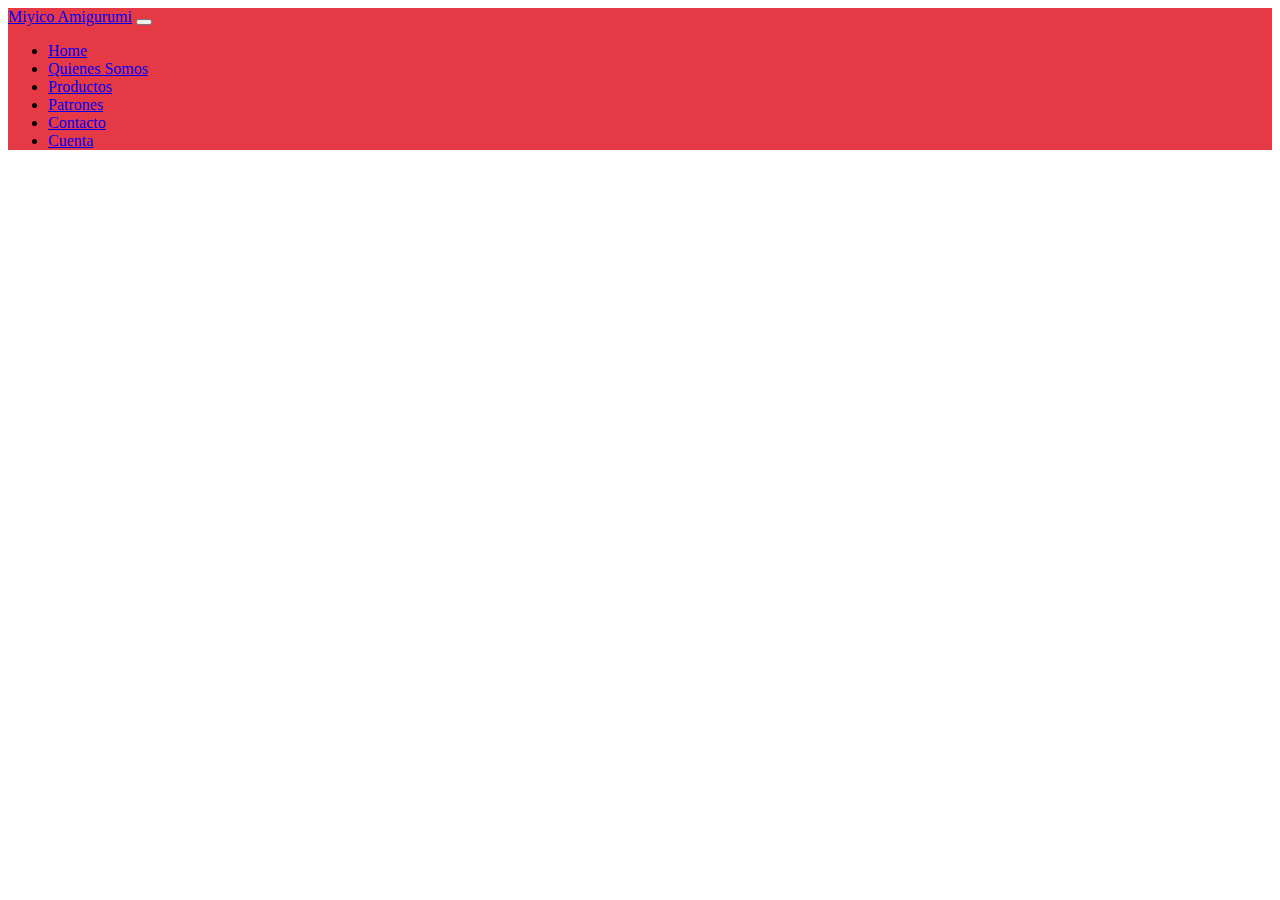
<file: index.html>
<!DOCTYPE html>
<html lang="en">
<head>
    <meta charset="UTF-8">
    <meta name="viewport" content="width=device-width, initial-scale=1.0">
    <link rel="stylesheet" href="./css/boostrap.css">
    <link rel="shortcut icon" href="./img/logo bien.jpg" type="image/x-icon">
    <title>Miyico Amigurumis</title>
    <link href="https://cdn.jsdelivr.net/npm/bootstrap@5.3.0/dist/css/bootstrap.min.css" rel="stylesheet" integrity="sha384-9ndCyUaIbzAi2FUVXJi0CjmCapSmO7SnpJef0486qhLnuZ2cdeRhO02iuK6FUUVM" crossorigin="anonymous">
</head>

<!-- <body>
  <header class="header">
    <h1><span>Miyico</span>Amigurumis</h1>

    <nav class="navegacionPrincipal">
        <ul>

            <li><a href="index.html">Home</a></li>
            <li><a href="pages/quienessomos.html">Quienes Somos</a></li>
            <li><a href="pages/productos.html">Productos</a></li>
            <li><a href="pages/patrones.html">Patrones</a></li>
            <li><a href="pages/contacto.html">Contacto</a></li>
            <li><a href="pages/cuenta.html">Cuenta</a></li>
            

        </ul>
    </nav>

  </header>

  <section class="centrar">
    <h2>Productos unicos, tejidos con hilo de la mejor calidad</h2>
    <img src="./img/logo bien.jpg" alt="amigurumi ejemplo">
    <h3>Decoracion, Juego, Amor, Suavidad </h3>
    <img src="./img/logo bien.jpg" alt="imagen amigurumi">
    <h2>La mejor musica para que te relajes tejiendo tus amigurumis</h2>
        <iframe width="560" height="315" src="https://www.youtube.com/embed/vjnt_7jMtrQ" title="YouTube video player" frameborder="0" allow="accelerometer; autoplay; clipboard-write; encrypted-media; gyroscope; picture-in-picture; web-share" allowfullscreen></iframe> 
  </section>

  

    <footer class="footer">
        <div class="redesSociales">
            <a href="https://www.facebook.com/miyico.amigurumis" target="_blank">
            <img src="./img/bxl-facebook.svg" alt="logo Facebook">
        </a>

            <a href="https://instagram.com/miyico.amigurumi?igshid=MzRlODBiNWFlZA==" target="_blank">
            <img src="./img/bxl-instagram.svg" alt="logo Instagram">
        </a>

            <a href="https://web.whatsapp.com/" target="_blank">
            <img src="./img/icons8-whatsapp.svg" alt="logo whatsapp">
        </a>



        </div>

        <div class="texto">
            <p>&copy;2023 / Todos los derechos reservados.</p>
        </div>
        
    </footer> -->


        <nav class="navbar navbar-expand-lg bg-custom">
            <div class="container-fluid">
              <a class="navbar-brand" href="#">Miyico Amigurumi</a>
              <button class="navbar-toggler" type="button" data-bs-toggle="collapse" data-bs-target="#navbarSupportedContent" aria-controls="navbarSupportedContent" aria-expanded="false" aria-label="Toggle navigation">
                <span class="navbar-toggler-icon"></span>
              </button>
              <div class="collapse navbar-collapse" id="navbarSupportedContent">
                <ul class="navbar-nav me-auto mb-2 mb-lg-0">
                  <li class="nav-item">
                    <a class="nav-link active" aria-current="page" href="#">Home</a>
                  </li>
                  <li class="nav-item">
                    <a class="nav-link" href="./pages/quienessomos.html">Quienes Somos</a>
                  <li class="nav-item">
                    <a class="nav-link" href="./pages/productos.html">Productos</a>
                  <li class="nav-item">
                    <a class="nav-link" href="./pages/patrones.html">Patrones</a>
                  <li class="nav-item">
                    <a class="nav-link" href="./pages/contacto.html">Contacto</a>
                  <li class="nav-item">
                    <a class="nav-link" href="./pages/cuenta.html">Cuenta</a>
                  </li>
                </ul>
              </div>
            </div>
          </nav>
      




























































    <script src="https://cdn.jsdelivr.net/npm/bootstrap@5.3.0/dist/js/bootstrap.bundle.min.js" integrity="sha384-geWF76RCwLtnZ8qwWowPQNguL3RmwHVBC9FhGdlKrxdiJJigb/j/68SIy3Te4Bkz" crossorigin="anonymous"></script>

</body>
</html>
</file>
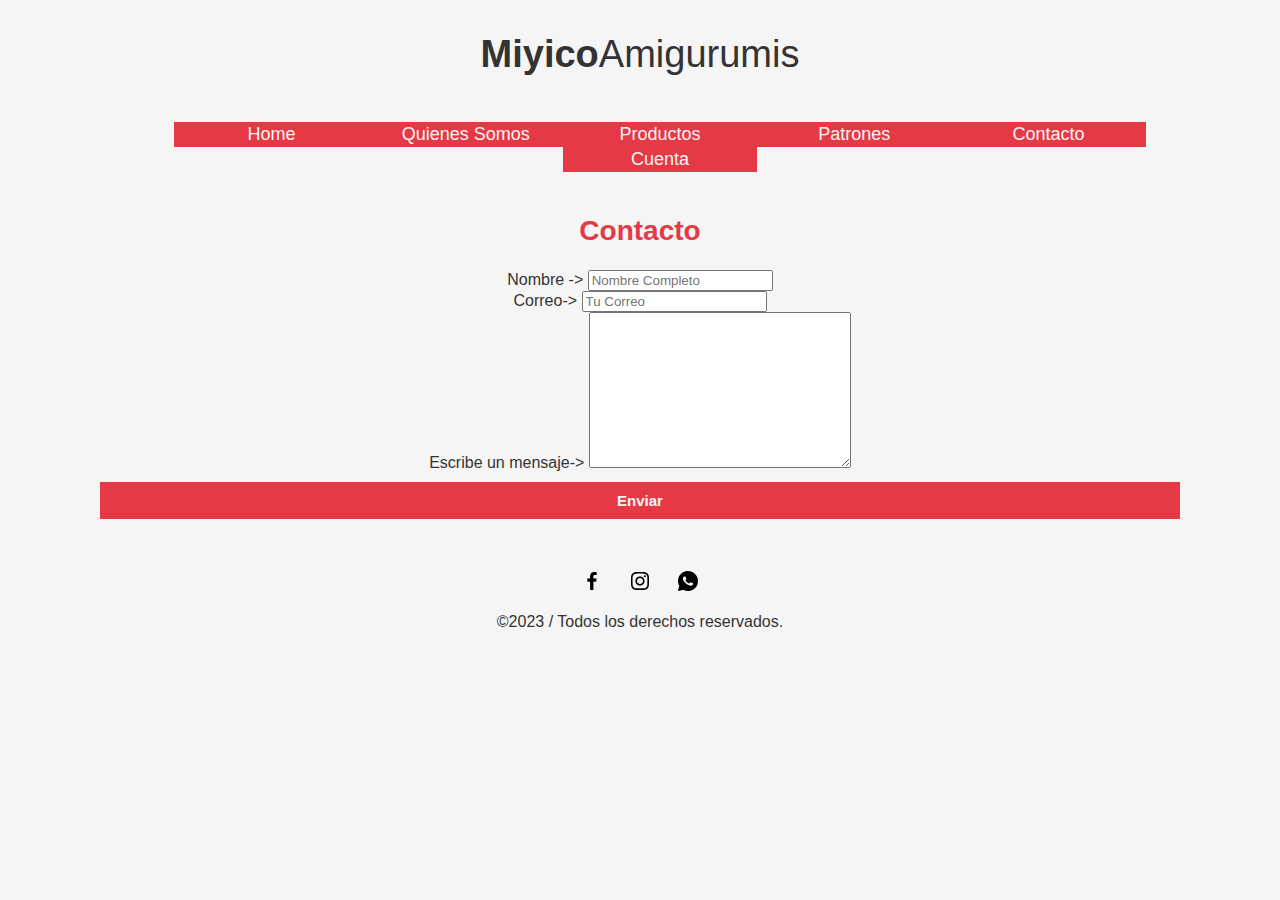
<file: pages/contacto.html>
<!DOCTYPE html>
<html lang="en">
<head>
    <meta charset="UTF-8">
    <meta name="viewport" content="width=device-width, initial-scale=1.0">
    <title>Contacto</title>
    <link rel="stylesheet" href="../css/styles.css">
    <link rel="shortcut icon" href="../img/logo bien.jpg" type="image/x-icon">
</head>
<body>

    <header class="header">
        <h1><span>Miyico</span>Amigurumis</h1>

        <nav class="navegacionPrincipal">

            <ul>


                <li><a href="../index.html">Home</a></li>
                <li><a href="../pages/quienessomos.html">Quienes Somos</a></li>
                <li><a href="../pages/productos.html">Productos</a></li>
                <li><a href="../pages/patrones.html">Patrones</a></li>
                <li><a href="../pages/contacto.html">Contacto</a></li>
                <li><a href="../pages/cuenta.html">Cuenta</a></li>
                

            </ul>

        </nav>

    </header>

    <section class="contenedor"> 
        <h2>Contacto</h2>

         <form action="">
                 <div>
                     <label for="nombre">Nombre <span>-></span></label>
                     <input type="text" placeholder="Nombre Completo" id="nombre">
                 </div>

                 <div>
                     <label for="correo">Correo<span>-></span></label>
                     <input type="email" placeholder="Tu Correo" id="correo">
                 </div>

                 <div>
                     <label for="mensaje">Escribe un mensaje<span>-></span></label>
                     <textarea name="" id="mensaje" cols="30" rows="10"></textarea>
                 </div>

                 <input class="boton" type="submit" value="Enviar">
         </form>
     </section>

     

     <footer class="footer">
        <div class="redesSociales">
            <a href="https://www.facebook.com/miyico.amigurumis" target="_blank">
            <img src="../img/bxl-facebook.svg" alt="logo Facebook">
        </a>

            <a href="https://instagram.com/miyico.amigurumi?igshid=MzRlODBiNWFlZA==" target="_blank">
            <img src="../img/bxl-instagram.svg" alt="logo Instagram">
        </a>

            <a href="https://web.whatsapp.com/" target="_blank">
            <img src="../img/icons8-whatsapp.svg" alt="logo whatsapp">
        </a>



        </div>

        <div class="texto">
            <p>&copy;2023 / Todos los derechos reservados.</p>
        </div>
    </footer>
    
</body>
</html>
</file>
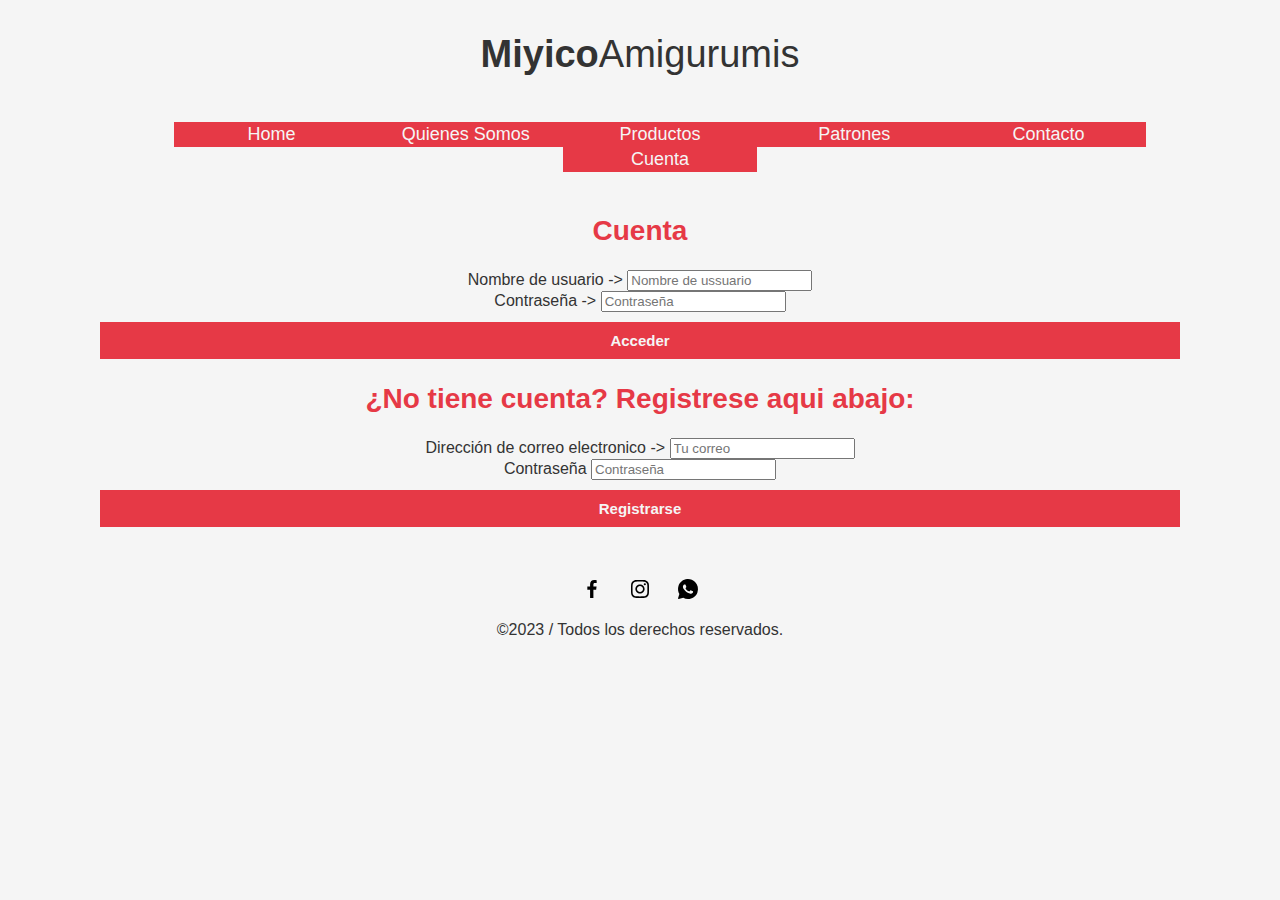
<file: pages/cuenta.html>
<!DOCTYPE html>
<html lang="en">
<head>
    <meta charset="UTF-8">
    <meta name="viewport" content="width=device-width, initial-scale=1.0">
    <title>Cuenta</title>
    <link rel="stylesheet" href="../css/styles.css">
    <link rel="shortcut icon" href="../img/logo bien.jpg" type="image/x-icon">
</head>
<body>

    <header class="header">
        <h1><span>Miyico</span>Amigurumis</h1>

        <nav class="navegacionPrincipal">

            <ul>

                <li><a href="../index.html">Home</a></li>
                <li><a href="../pages/quienessomos.html">Quienes Somos</a></li>
                <li><a href="../pages/productos.html">Productos</a></li>
                <li><a href="../pages/patrones.html">Patrones</a></li>
                <li><a href="../pages/contacto.html">Contacto</a></li>
                <li><a href="../pages/cuenta.html">Cuenta</a></li>
                

            </ul>

        </nav>

    </header>

    <section class="contenedor">
        <h2>Cuenta</h2>
        <form action="">
            
            
            <div>
                <label for="usuario">Nombre de usuario <span>-></span></label>
                <input type="text" placeholder="Nombre de ussuario" id="usuario">
            </div>

            <div>
                <label for="contrasena">Contraseña <span>-></span></label>
                <input type="password" placeholder="Contraseña" id="contrasena">
            </div>

            <input class="boton" type="submit" value="Acceder"> 
        
        </form>
    </section>

    <section class="contenedor"> 
        <h2>¿No tiene cuenta? Registrese aqui abajo:</h2>
        <form action="">
            
            <div>
                <label for="correo2">Dirección de correo electronico <span>-></span></label> 
                <input type="email" placeholder="Tu correo" id="correo2">
            </div>

            <div>
                <label for="contrasena2">Contraseña</label>
                <input type="password" placeholder="Contraseña" id="contrasena2">
            </div>

            <input class="boton" type="submit" value="Registrarse">
       
        </form>
    </section>

    <footer class="footer">
        <div class="redesSociales">
            <a href="https://www.facebook.com/miyico.amigurumis" target="_blank">
            <img src="../img/bxl-facebook.svg" alt="logo Facebook">
        </a>

            <a href="https://instagram.com/miyico.amigurumi?igshid=MzRlODBiNWFlZA==" target="_blank">
            <img src="../img/bxl-instagram.svg" alt="logo Instagram">
        </a>

            <a href="https://web.whatsapp.com/" target="_blank">
            <img src="../img/icons8-whatsapp.svg" alt="logo whatsapp">
        </a>



        </div>

        <div class="texto">
            <p>&copy;2023 / Todos los derechos reservados.</p>
        </div>
    </footer>

</body>
</html>
</file>
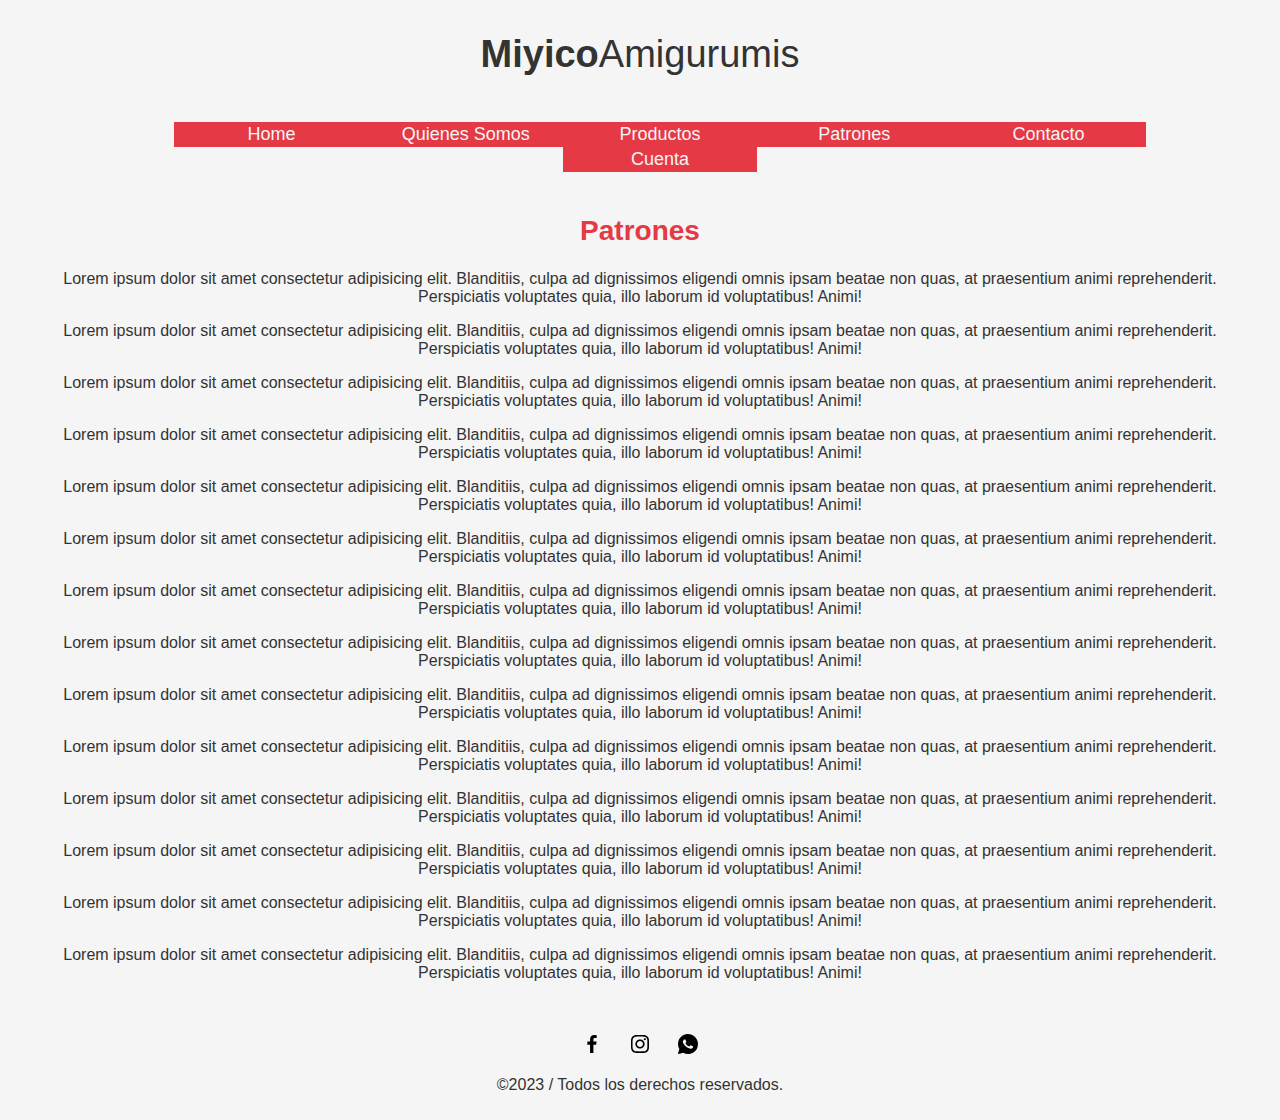
<file: pages/patrones.html>
<!DOCTYPE html>
<html lang="en">
<head>
    <meta charset="UTF-8">
    <meta name="viewport" content="width=device-width, initial-scale=1.0">
    <title>Patrones</title>
    <link rel="stylesheet" href="../css/styles.css">
    <link rel="shortcut icon" href="../img/logo bien.jpg" type="image/x-icon">
</head>
<body>

    <header class="header">
        <h1><span>Miyico</span>Amigurumis</h1>

        <nav class="navegacionPrincipal">

            <ul>

                <li><a href="../index.html">Home</a></li>
                <li><a href="../pages/quienessomos.html">Quienes Somos</a></li>
                <li><a href="../pages/productos.html">Productos</a></li>
                <li><a href="../pages/patrones.html">Patrones</a></li>
                <li><a href="../pages/contacto.html">Contacto</a></li>
                <li><a href="../pages/cuenta.html">Cuenta</a></li>
                

            </ul>

        </nav>

    </header>



    <section class="contenedor"> 
        <h2>Patrones</h2>

        <p>Lorem ipsum dolor sit amet consectetur adipisicing elit. Blanditiis, culpa ad dignissimos eligendi omnis ipsam beatae non quas, at praesentium animi reprehenderit. Perspiciatis voluptates quia, illo laborum id voluptatibus! Animi!</p>
    
        <p>Lorem ipsum dolor sit amet consectetur adipisicing elit. Blanditiis, culpa ad dignissimos eligendi omnis ipsam beatae non quas, at praesentium animi reprehenderit. Perspiciatis voluptates quia, illo laborum id voluptatibus! Animi!</p>

        <p>Lorem ipsum dolor sit amet consectetur adipisicing elit. Blanditiis, culpa ad dignissimos eligendi omnis ipsam beatae non quas, at praesentium animi reprehenderit. Perspiciatis voluptates quia, illo laborum id voluptatibus! Animi!</p>

        <p>Lorem ipsum dolor sit amet consectetur adipisicing elit. Blanditiis, culpa ad dignissimos eligendi omnis ipsam beatae non quas, at praesentium animi reprehenderit. Perspiciatis voluptates quia, illo laborum id voluptatibus! Animi!</p>

        <p>Lorem ipsum dolor sit amet consectetur adipisicing elit. Blanditiis, culpa ad dignissimos eligendi omnis ipsam beatae non quas, at praesentium animi reprehenderit. Perspiciatis voluptates quia, illo laborum id voluptatibus! Animi!</p>

        <p>Lorem ipsum dolor sit amet consectetur adipisicing elit. Blanditiis, culpa ad dignissimos eligendi omnis ipsam beatae non quas, at praesentium animi reprehenderit. Perspiciatis voluptates quia, illo laborum id voluptatibus! Animi!</p>

        <p>Lorem ipsum dolor sit amet consectetur adipisicing elit. Blanditiis, culpa ad dignissimos eligendi omnis ipsam beatae non quas, at praesentium animi reprehenderit. Perspiciatis voluptates quia, illo laborum id voluptatibus! Animi!</p>
        
        <p>Lorem ipsum dolor sit amet consectetur adipisicing elit. Blanditiis, culpa ad dignissimos eligendi omnis ipsam beatae non quas, at praesentium animi reprehenderit. Perspiciatis voluptates quia, illo laborum id voluptatibus! Animi!</p>
    
        <p>Lorem ipsum dolor sit amet consectetur adipisicing elit. Blanditiis, culpa ad dignissimos eligendi omnis ipsam beatae non quas, at praesentium animi reprehenderit. Perspiciatis voluptates quia, illo laborum id voluptatibus! Animi!</p>

        <p>Lorem ipsum dolor sit amet consectetur adipisicing elit. Blanditiis, culpa ad dignissimos eligendi omnis ipsam beatae non quas, at praesentium animi reprehenderit. Perspiciatis voluptates quia, illo laborum id voluptatibus! Animi!</p>

        <p>Lorem ipsum dolor sit amet consectetur adipisicing elit. Blanditiis, culpa ad dignissimos eligendi omnis ipsam beatae non quas, at praesentium animi reprehenderit. Perspiciatis voluptates quia, illo laborum id voluptatibus! Animi!</p>

        <p>Lorem ipsum dolor sit amet consectetur adipisicing elit. Blanditiis, culpa ad dignissimos eligendi omnis ipsam beatae non quas, at praesentium animi reprehenderit. Perspiciatis voluptates quia, illo laborum id voluptatibus! Animi!</p>

        <p>Lorem ipsum dolor sit amet consectetur adipisicing elit. Blanditiis, culpa ad dignissimos eligendi omnis ipsam beatae non quas, at praesentium animi reprehenderit. Perspiciatis voluptates quia, illo laborum id voluptatibus! Animi!</p>

        <p>Lorem ipsum dolor sit amet consectetur adipisicing elit. Blanditiis, culpa ad dignissimos eligendi omnis ipsam beatae non quas, at praesentium animi reprehenderit. Perspiciatis voluptates quia, illo laborum id voluptatibus! Animi!</p>
    
    </section>










    <footer class="footer">
        <div class="redesSociales">
            <a href="https://www.facebook.com/miyico.amigurumis" target="_blank">
            <img src="../img/bxl-facebook.svg" alt="logo Facebook">
        </a>

            <a href="https://instagram.com/miyico.amigurumi?igshid=MzRlODBiNWFlZA==" target="_blank">
            <img src="../img/bxl-instagram.svg" alt="logo Instagram">
        </a>

            <a href="https://web.whatsapp.com/" target="_blank">
            <img src="../img/icons8-whatsapp.svg" alt="logo whatsapp">
        </a>



        </div>

        <div class="texto">
            <p>&copy;2023 / Todos los derechos reservados.</p>
        </div>
    </footer>
    
</body>
</html>
</file>
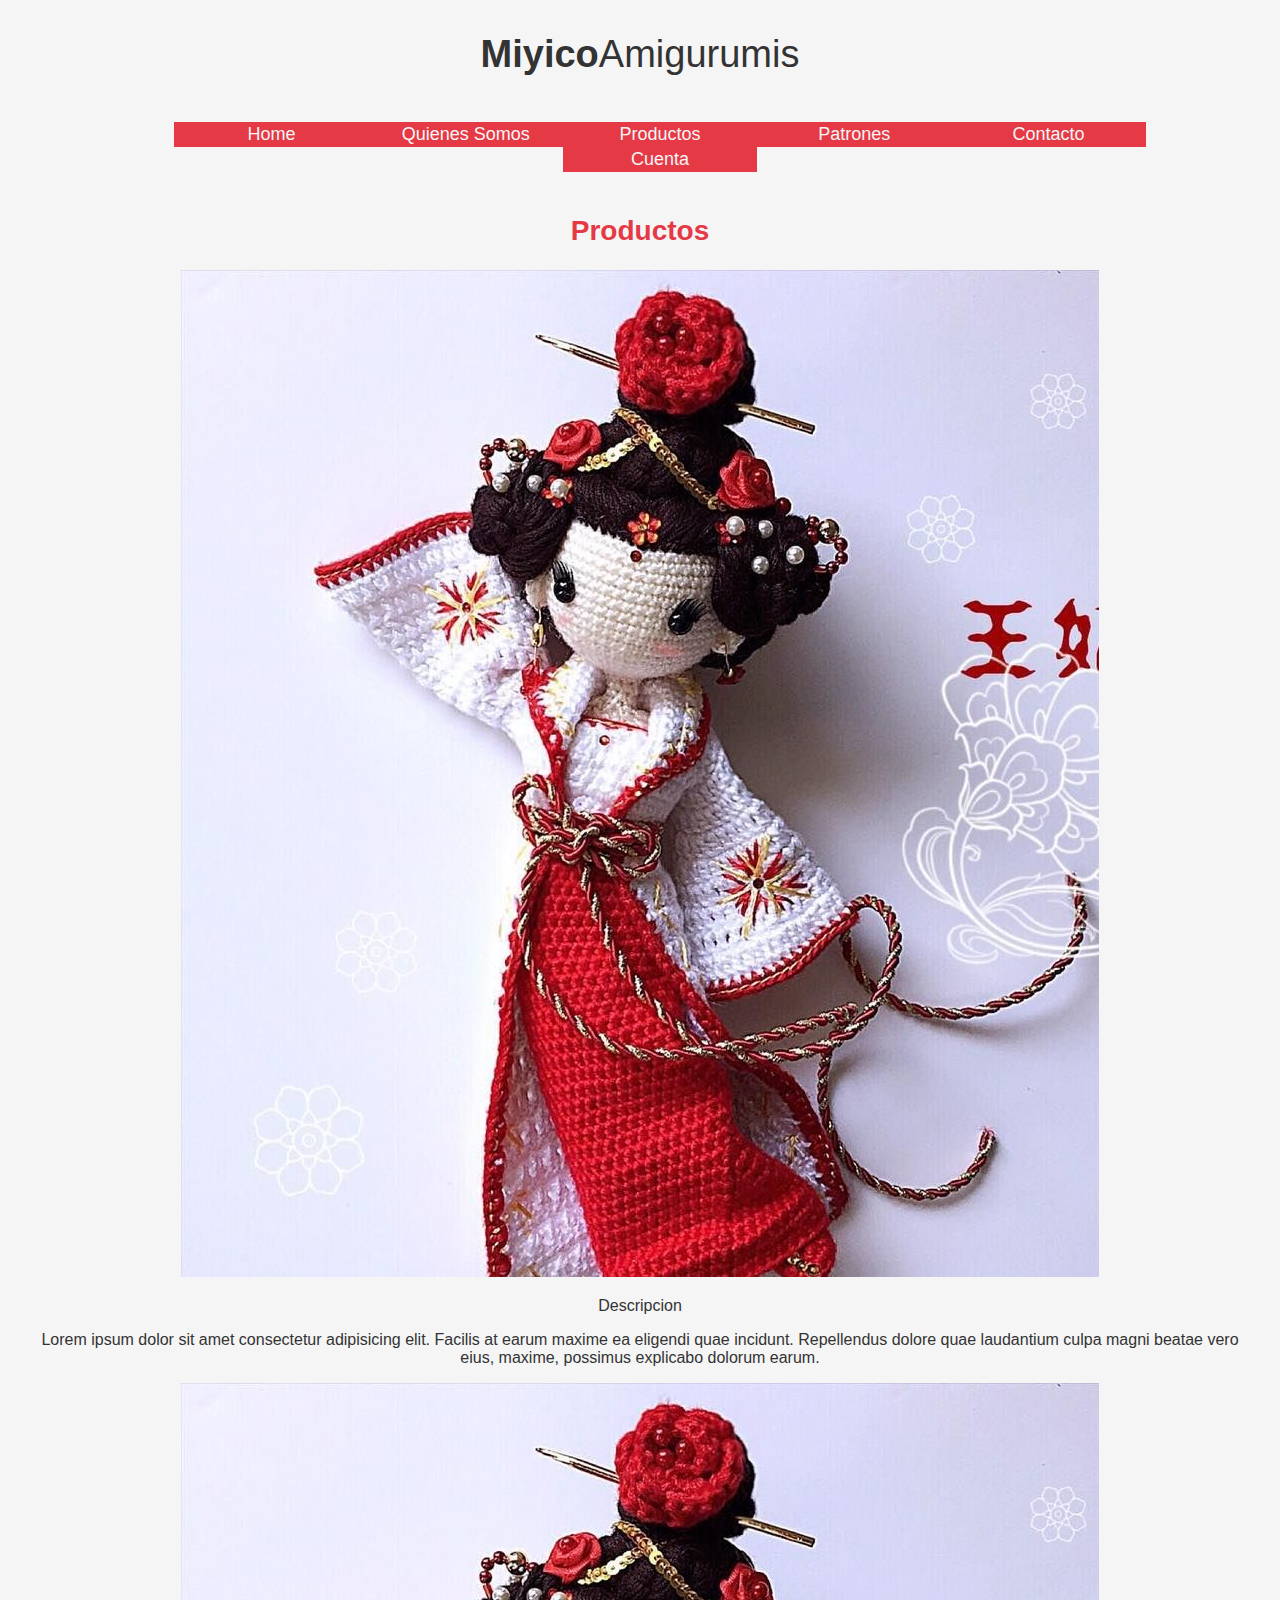
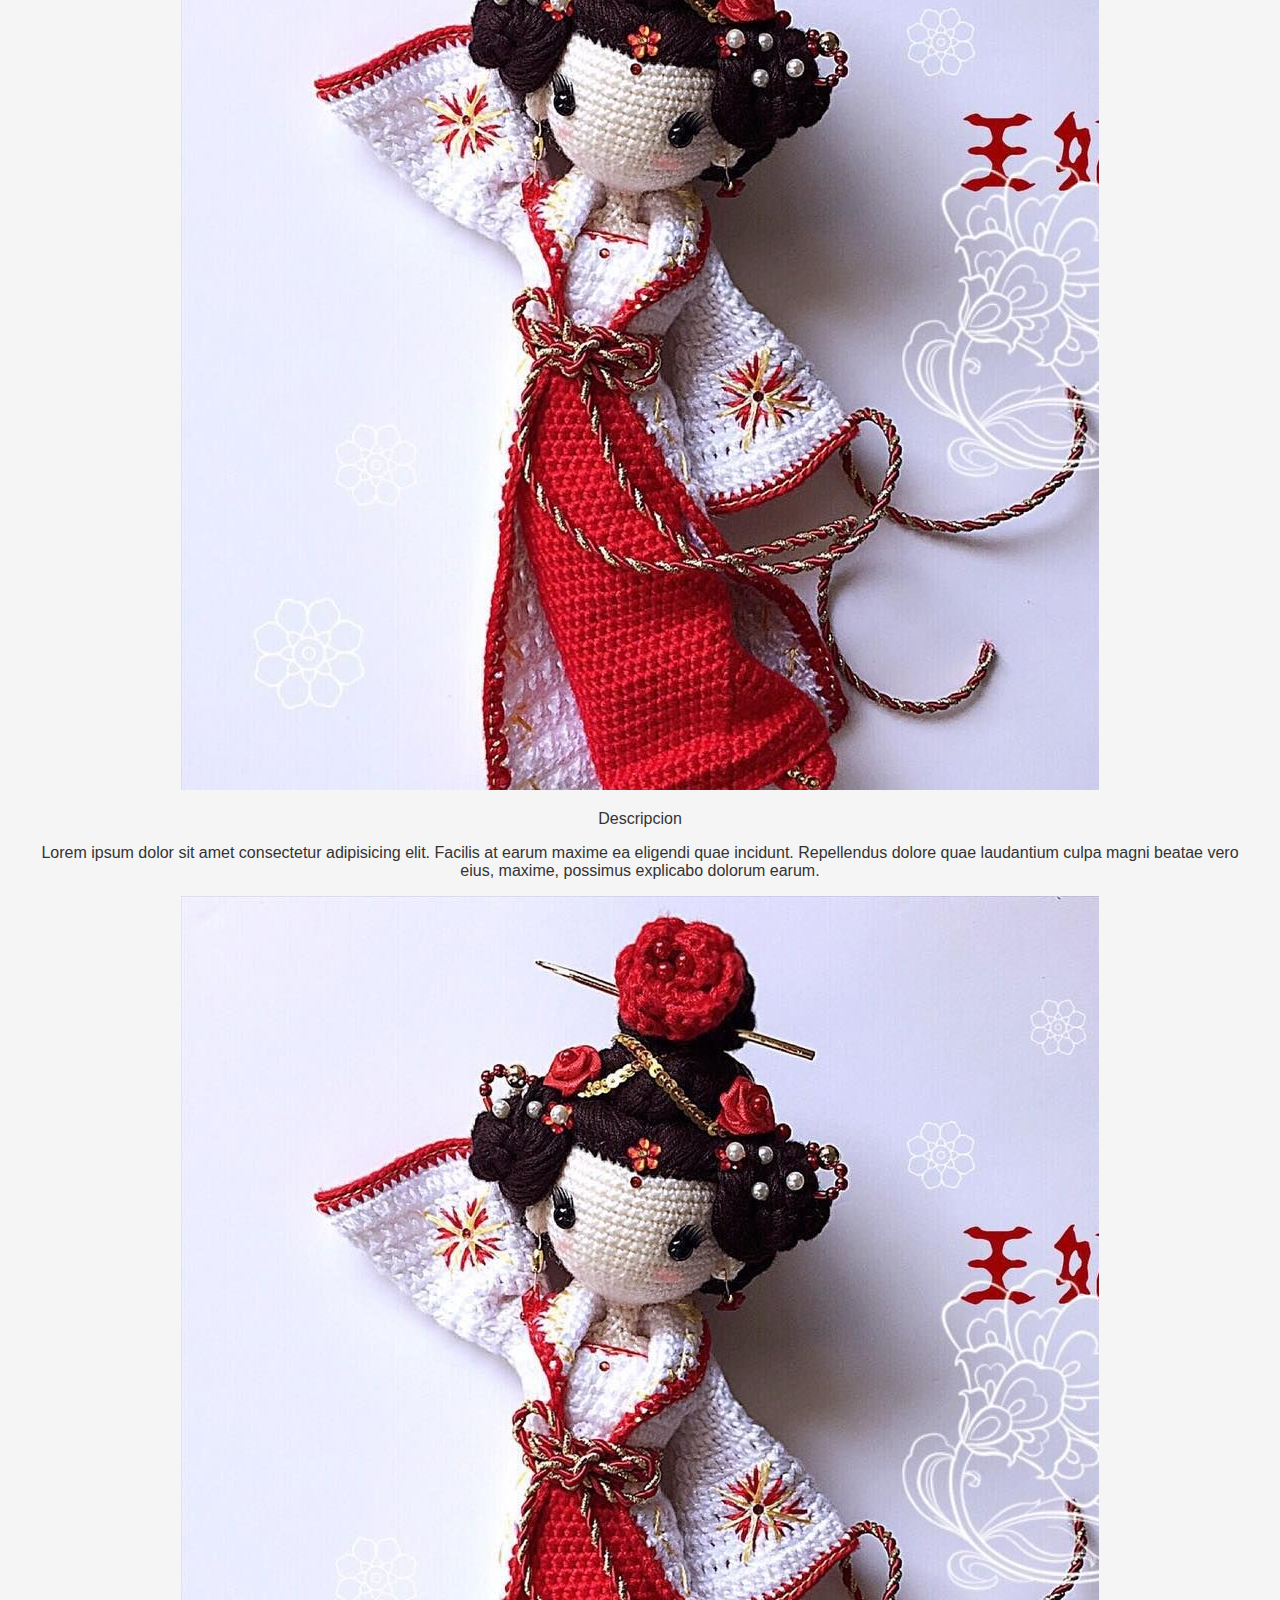
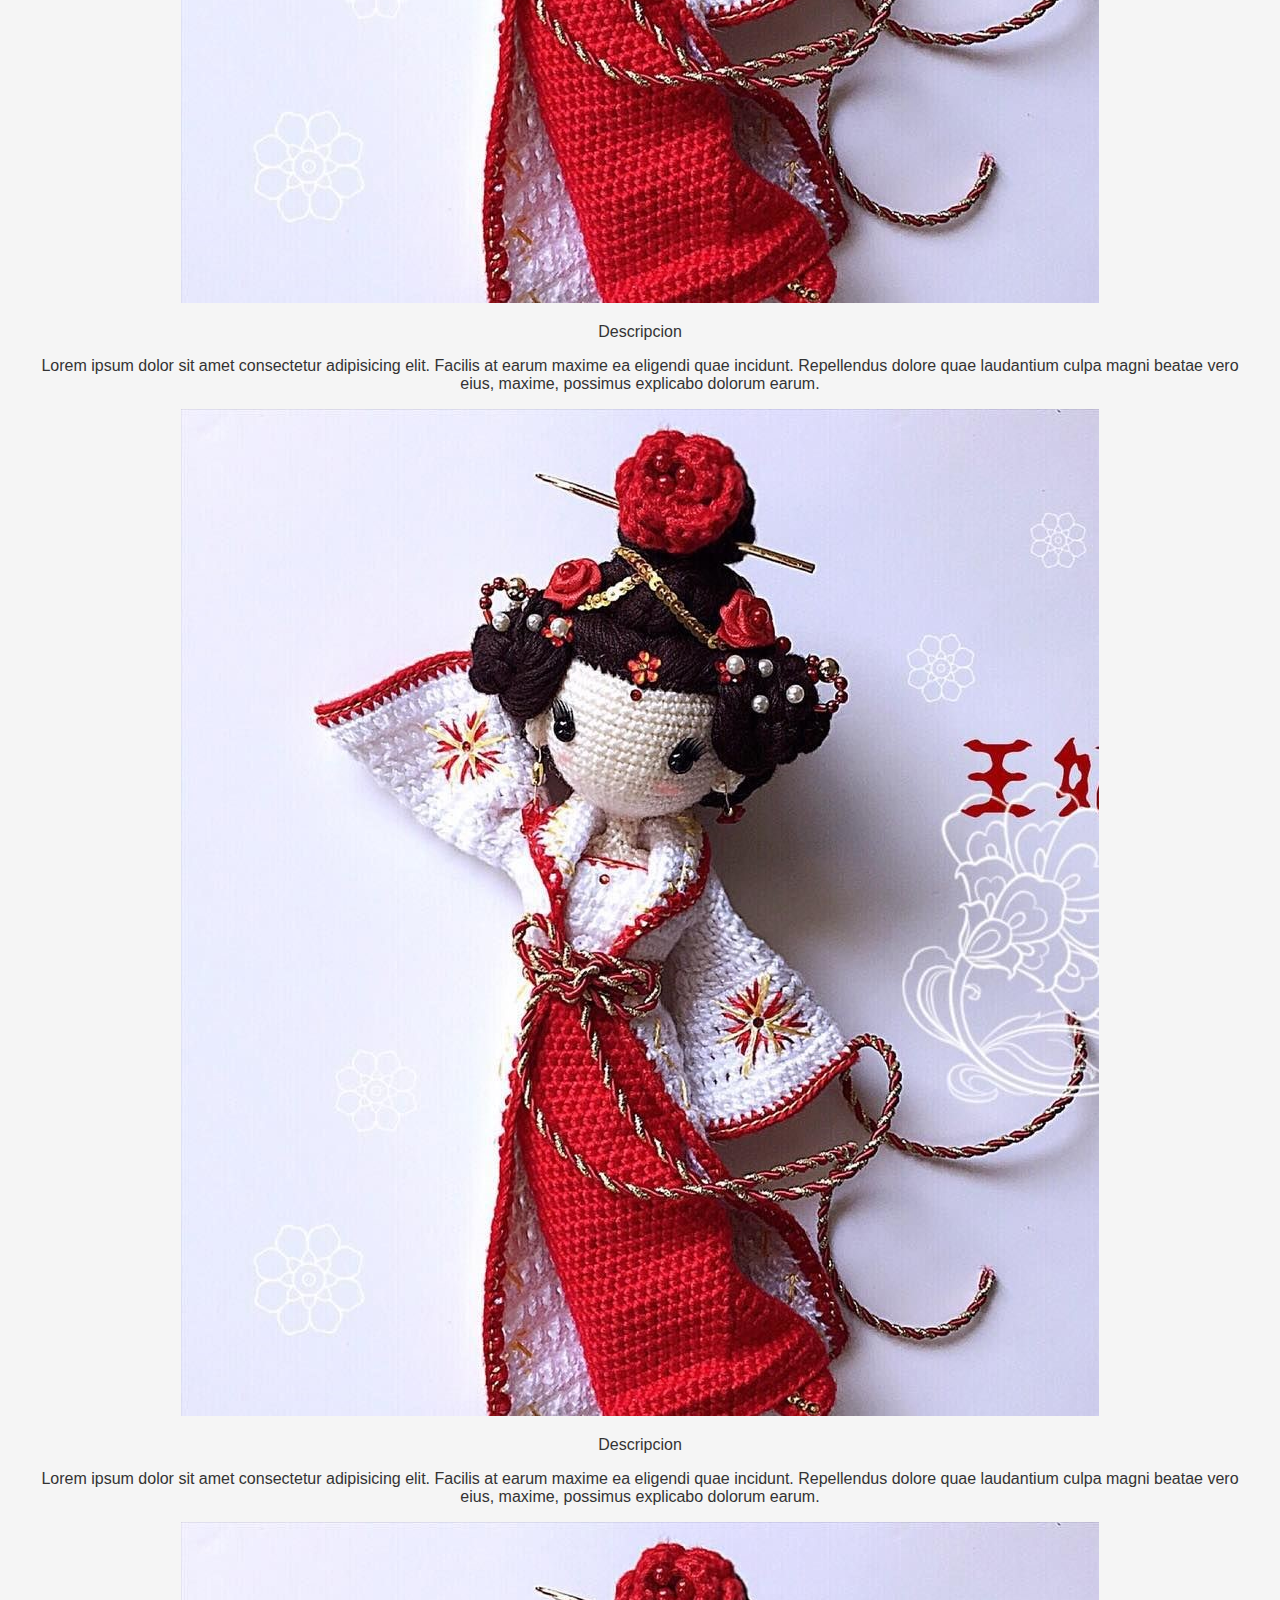
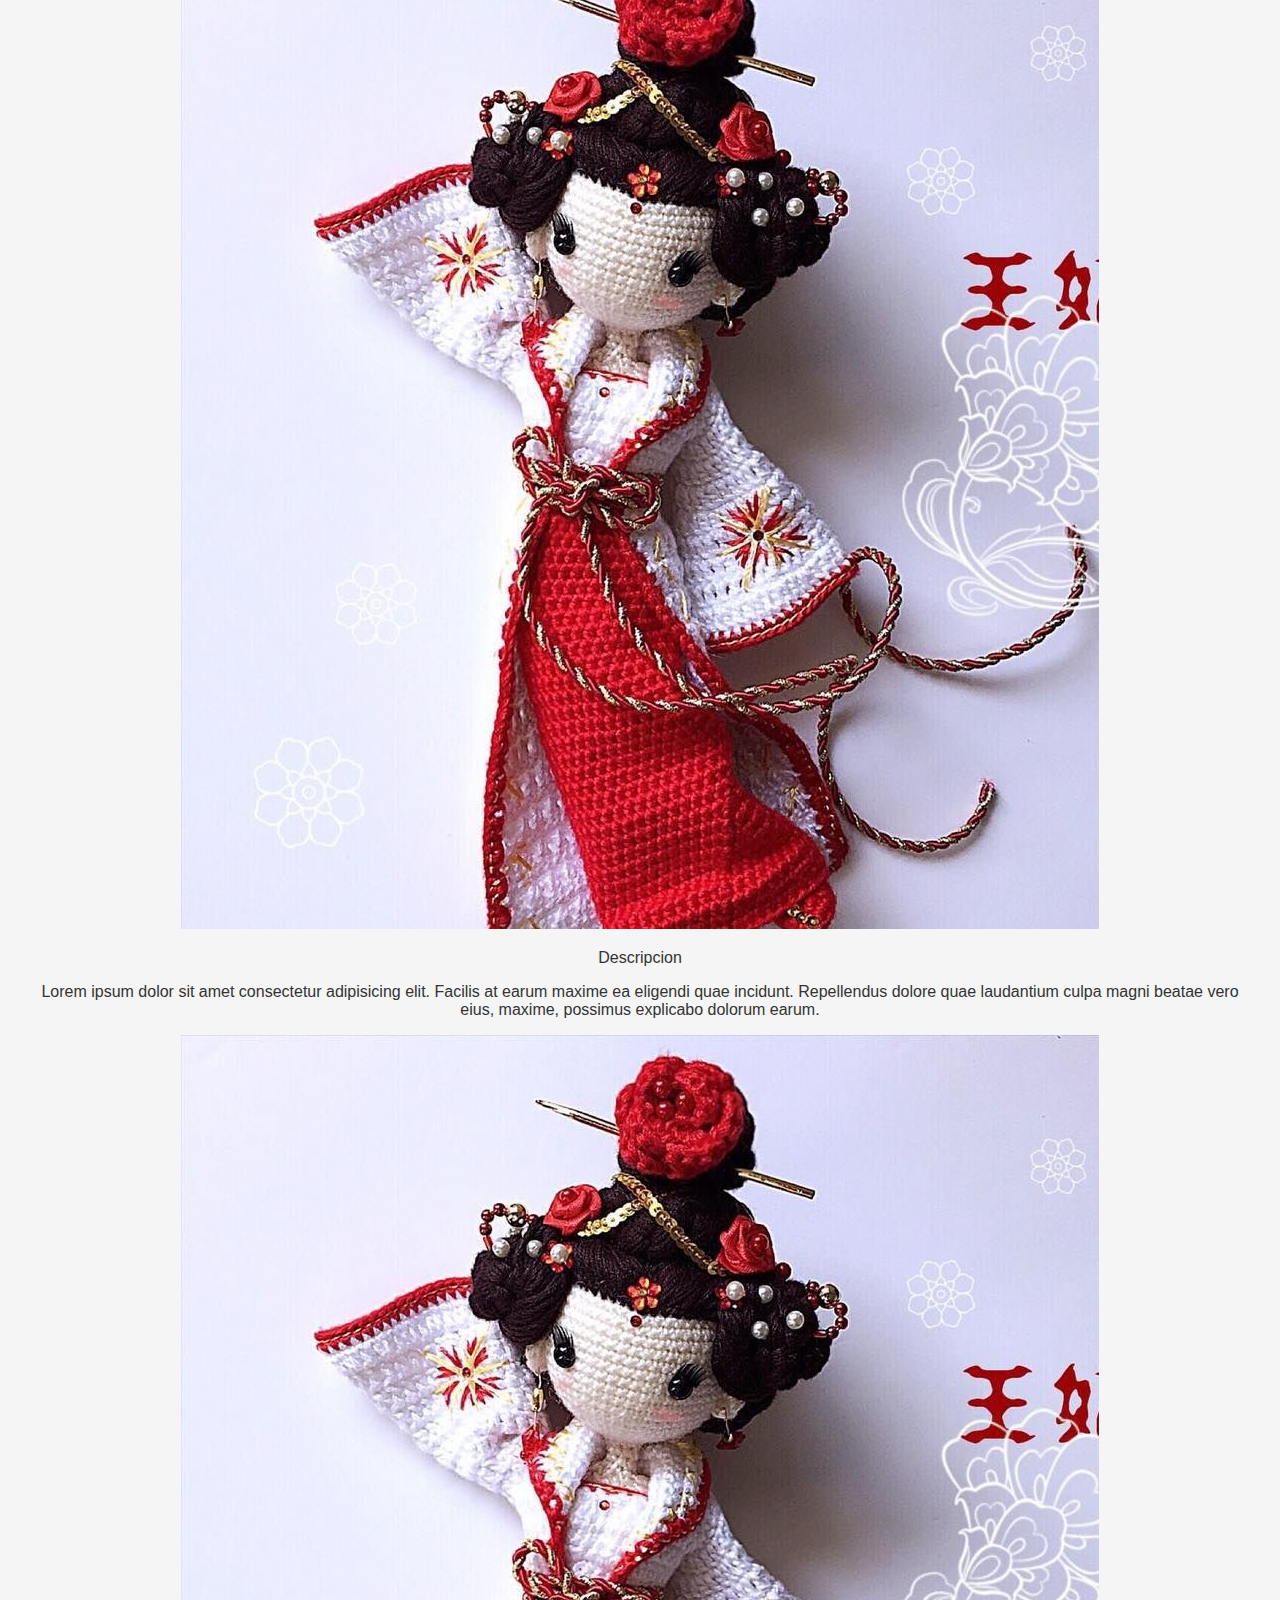
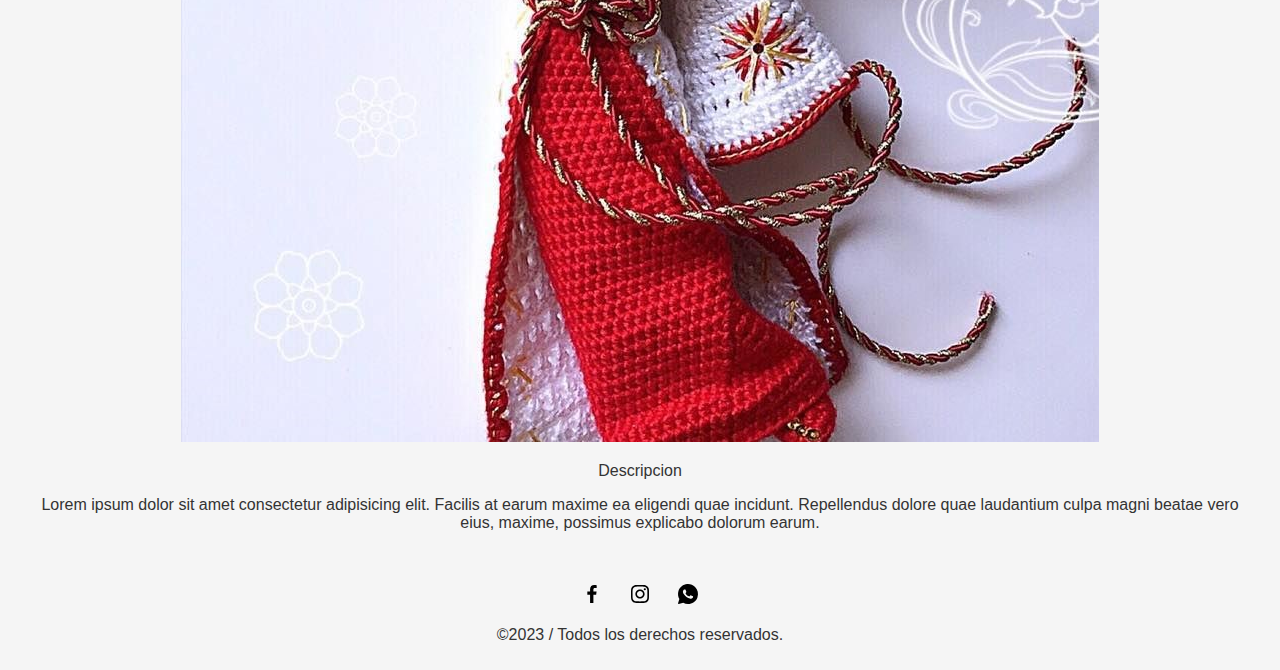
<file: pages/productos.html>
<!DOCTYPE html>
<html lang="en">
<head>
    <meta charset="UTF-8">
    <meta name="viewport" content="width=device-width, initial-scale=1.0">
    <title>Productos</title>
    <link rel="stylesheet" href="../css/styles.css">
    <link rel="shortcut icon" href="../img/logo bien.jpg" type="image/x-icon">
</head>
<body>

    <header class="header">
        <h1><span>Miyico</span>Amigurumis</h1>

        <nav class="navegacionPrincipal">

            <ul>

                <li><a href="../index.html">Home</a></li>
                <li><a href="../pages/quienessomos.html">Quienes Somos</a></li>
                <li><a href="../pages/productos.html">Productos</a></li>
                <li><a href="../pages/patrones.html">Patrones</a></li>
                <li><a href="../pages/contacto.html">Contacto</a></li>
                <li><a href="../pages/cuenta.html">Cuenta</a></li>
                

            </ul>

        </nav>

    </header>

    <main class="contenedor"> 

        <h2>Productos</h2>

        <div class="imagenes">

           
                <img src="../img/logo bien.jpg" alt="amigurumi">
                <p>Descripcion</p>
                <p>Lorem ipsum dolor sit amet consectetur adipisicing elit. Facilis at earum maxime ea eligendi quae incidunt. Repellendus dolore quae laudantium culpa magni beatae vero eius, maxime, possimus explicabo dolorum earum.</p>
            
                <img src="../img/logo bien.jpg" alt="amigurumi">
                <p>Descripcion</p>
                <p>Lorem ipsum dolor sit amet consectetur adipisicing elit. Facilis at earum maxime ea eligendi quae incidunt. Repellendus dolore quae laudantium culpa magni beatae vero eius, maxime, possimus explicabo dolorum earum.</p>
            
                <img src="../img/logo bien.jpg" alt="amigurumi">
                <p>Descripcion</p>
                <p>Lorem ipsum dolor sit amet consectetur adipisicing elit. Facilis at earum maxime ea eligendi quae incidunt. Repellendus dolore quae laudantium culpa magni beatae vero eius, maxime, possimus explicabo dolorum earum.</p>
           
                <img src="../img/logo bien.jpg" alt="amigurumi">
                <p>Descripcion</p>
                <p>Lorem ipsum dolor sit amet consectetur adipisicing elit. Facilis at earum maxime ea eligendi quae incidunt. Repellendus dolore quae laudantium culpa magni beatae vero eius, maxime, possimus explicabo dolorum earum.</p>
           
                <img src="../img/logo bien.jpg" alt="amigurumi">
                <p>Descripcion</p>
                <p>Lorem ipsum dolor sit amet consectetur adipisicing elit. Facilis at earum maxime ea eligendi quae incidunt. Repellendus dolore quae laudantium culpa magni beatae vero eius, maxime, possimus explicabo dolorum earum.</p>
         
                <img src="../img/logo bien.jpg" alt="amigurumi">
                <p>Descripcion</p>
                <p>Lorem ipsum dolor sit amet consectetur adipisicing elit. Facilis at earum maxime ea eligendi quae incidunt. Repellendus dolore quae laudantium culpa magni beatae vero eius, maxime, possimus explicabo dolorum earum.</p>
           
            

        </div>

    </main>

    <footer class="footer">
        <div class="redesSociales">
            <a href="https://www.facebook.com/miyico.amigurumis" target="_blank">
            <img src="../img/bxl-facebook.svg" alt="logo Facebook">
        </a>

            <a href="https://instagram.com/miyico.amigurumi?igshid=MzRlODBiNWFlZA==" target="_blank">
            <img src="../img/bxl-instagram.svg" alt="logo Instagram">
        </a>

            <a href="https://web.whatsapp.com/" target="_blank">
            <img src="../img/icons8-whatsapp.svg" alt="logo whatsapp">
        </a>



        </div>

        <div class="texto">
            <p>&copy;2023 / Todos los derechos reservados.</p>
        </div>
    </footer>
    
</body>
</html>
</file>
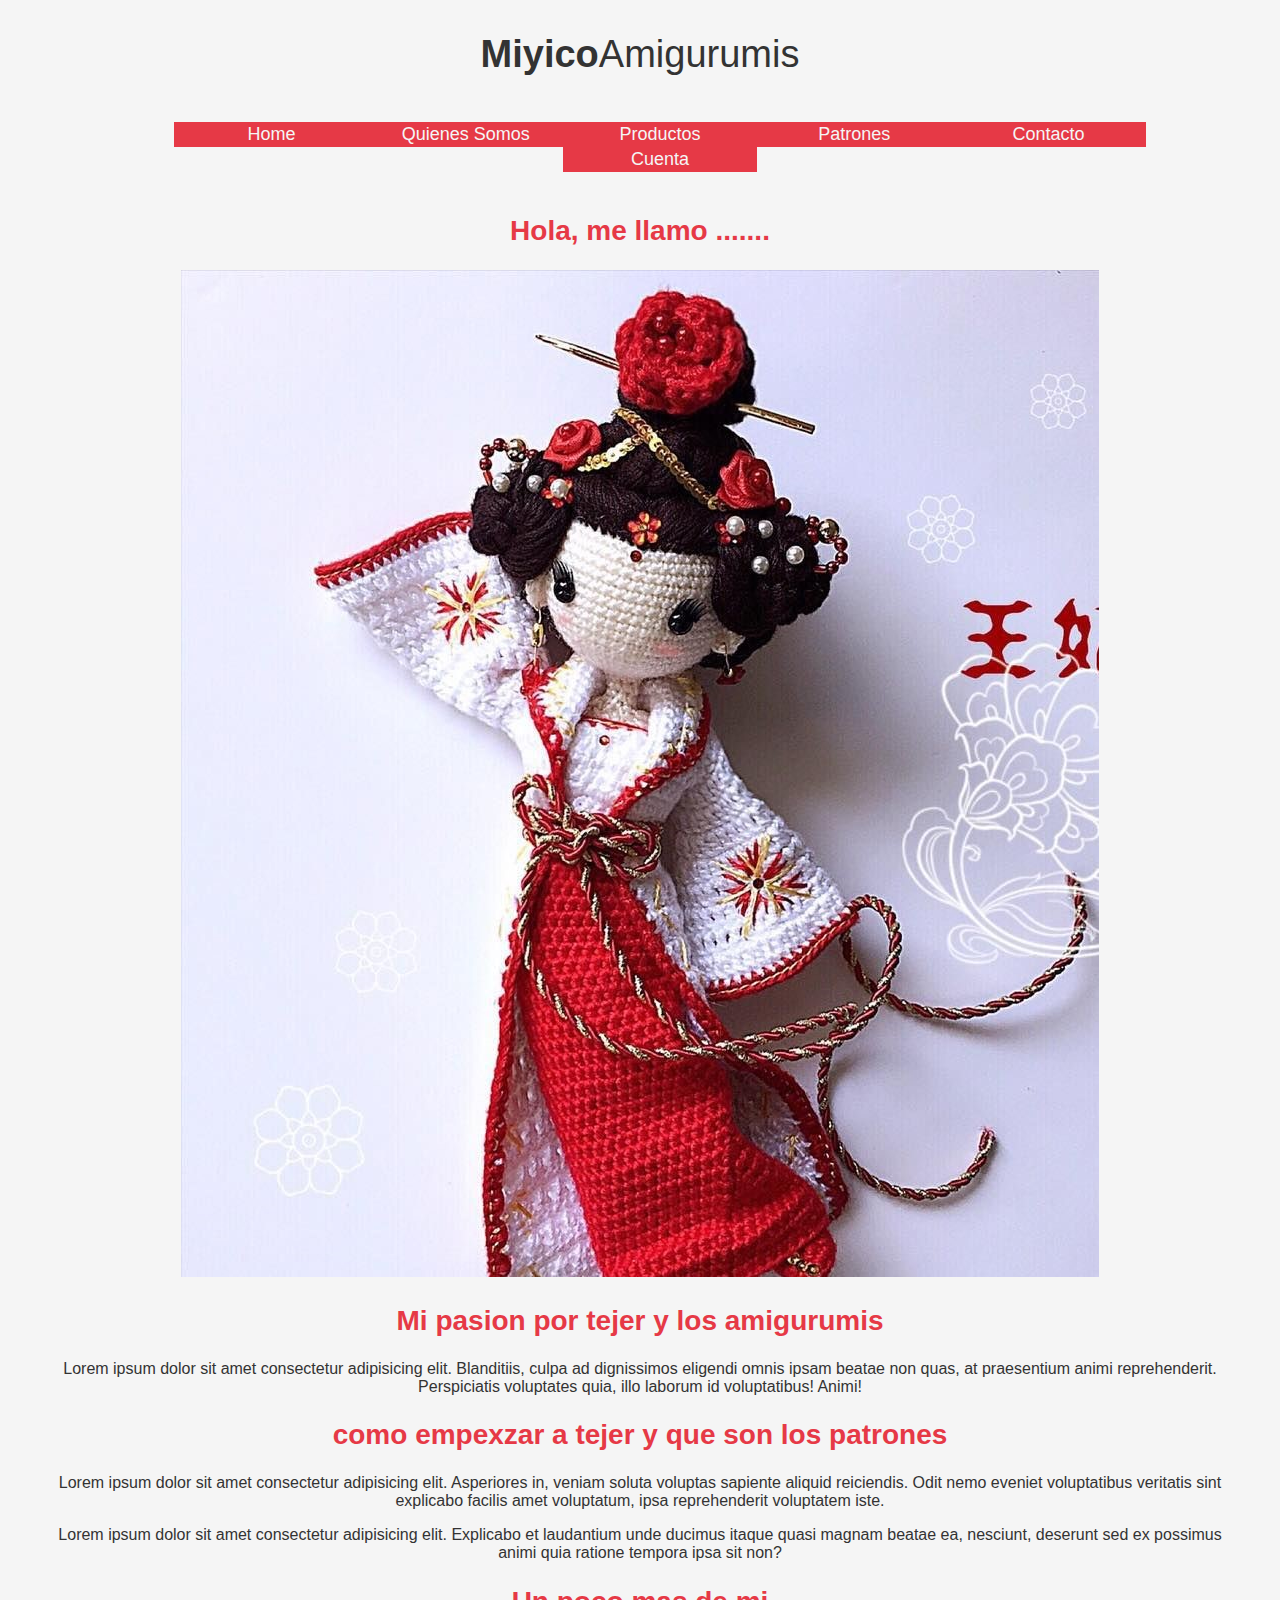
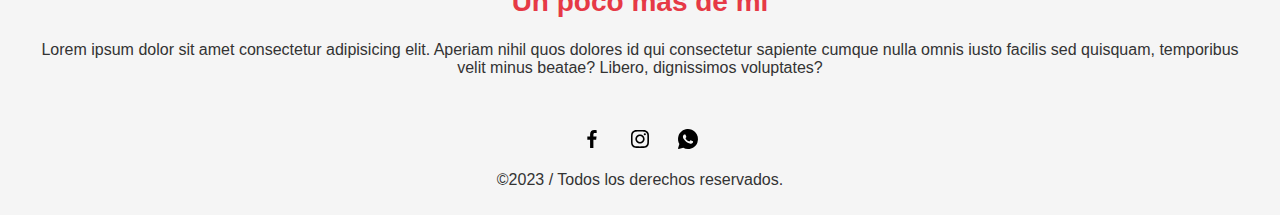
<file: pages/quienessomos.html>
<!DOCTYPE html>
<html lang="en">
<head>
    <meta charset="UTF-8">
    <meta name="viewport" content="width=device-width, initial-scale=1.0">
    <title>QuienesSomos</title>
    <link rel="stylesheet" href="../css/styles.css">
    <link rel="shortcut icon" href="../img/logo bien.jpg" type="image/x-icon">
</head>
<body>

    <header class="header">
        <h1><span>Miyico</span>Amigurumis</h1>

        <nav class="navegacionPrincipal">

            <ul>

                <li><a href="../index.html">Home</a></li>
                <li><a href="../pages/quienessomos.html">Quienes Somos</a></li>
                <li><a href="../pages/productos.html">Productos</a></li>
                <li><a href="../pages/patrones.html">Patrones</a></li>
                <li><a href="../pages/contacto.html">Contacto</a></li>
                <li><a href="../pages/cuenta.html">Cuenta</a></li>
                

            </ul>

        </nav>

    </header>

    <section class="contenedor"> 
        <h2>Hola, me llamo .......</h2>
        <img src="../img/logo bien.jpg" alt="Foto Gisel">
    </section>

    <section class="contenedor"> 
        <h2>Mi pasion por tejer y los amigurumis</h2>
        <p>Lorem ipsum dolor sit amet consectetur adipisicing elit. Blanditiis, culpa ad dignissimos eligendi omnis ipsam beatae non quas, at praesentium animi reprehenderit. Perspiciatis voluptates quia, illo laborum id voluptatibus! Animi!</p>
    </section>

    <section class="listas contenedor"> 
        <h2>como empexzar a tejer y que son los patrones</h2>
        <p>Lorem ipsum dolor sit amet consectetur adipisicing elit. Asperiores in, veniam soluta voluptas sapiente aliquid reiciendis. Odit nemo eveniet voluptatibus veritatis sint explicabo facilis amet voluptatum, ipsa reprehenderit voluptatem iste.</p>
        <p>Lorem ipsum dolor sit amet consectetur adipisicing elit. Explicabo et laudantium unde ducimus itaque quasi magnam beatae ea, nesciunt, deserunt sed ex possimus animi quia ratione tempora ipsa sit non?</p>
    </section>

    <section class="contenedor"> 
        <h2>Un poco mas de mi</h2>
        <p>Lorem ipsum dolor sit amet consectetur adipisicing elit. Aperiam nihil quos dolores id qui consectetur sapiente cumque nulla omnis iusto facilis sed quisquam, temporibus velit minus beatae? Libero, dignissimos voluptates?</p>
    </section>

    <footer class="footer">
        <div class="redesSociales">
            <a href="https://www.facebook.com/miyico.amigurumis" target="_blank">
            <img src="../img/bxl-facebook.svg" alt="logo Facebook">
        </a>

            <a href="https://instagram.com/miyico.amigurumi?igshid=MzRlODBiNWFlZA==" target="_blank">
            <img src="../img/bxl-instagram.svg" alt="logo Instagram">
        </a>

            <a href="https://web.whatsapp.com/" target="_blank">
            <img src="../img/icons8-whatsapp.svg" alt="logo whatsapp">
        </a>



        </div>

        <div class="texto">
            <p>&copy;2023 / Todos los derechos reservados.</p>
        </div>
    </footer>
    
</body>
</html>
</file>
<file: css/boostrap.css>
nav.bg-custom {
    background-color: #E63946;
}
</file>
<file: css/styles.css>
html {
    font-size: 62.5%;
    box-sizing: border-box;
}

body {
    font-size: 16px;
    font-family: 'Raleway', sans-serif;
    color: #333333;
    background-color: #F5F5F5;
}

.contenedor {
    max-width: 120rem;
    margin: 0 auto;
    text-align: center;
}

h1 {
    font-size: 3.8rem;
    color: #333333;
}

h2 {
    font-size: 2.8rem;
    color: #E63946;
}

h3 {
    font-size: 1.8rem;
    color: #E63946;
}

h1, h2, h3 {
    text-align: center;
}

.header {
    display: flex;
    flex-direction: column;
}

.header .encabezado {
    display: flex;
    margin-top: 1rem;
}

.header h1 {
    font-weight: lighter;
}

.header span {
    font-weight: bold;
}

.centrar {
    text-align: center;
}

.navegacionPrincipal {
    width: 80%;
    margin: 2rem auto;
    text-align: center;
}

.mmm {
    margin: 2rem auto;
    text-align: center;
}

.navegacionPrincipal {
    list-style-type: none;
    text-align: center;
    font-size: 0;
}

.navegacionPrincipal > ul li {
    display: inline-block;
    width: 20%;
    position: relative;
    background: #E63946;
}

.navegacionPrincipal li a {
    display: block;
    text-decoration: none;
    font-size: 1.8rem;
    line-height: 2.5rem;
    color: #F5F5F5;
}

.navegacionPrincipal li:hover a {
    background: #000000;
    color: #F5F5F5;
}

.navegacionPrincipal li ul {
    position: absolute;
    width: 0;
    overflow: hidden;
}

.navegacionPrincipal li:hover ul {
    width: 100%;
    margin: 0 -4rem -4rem -4rem;
    padding: 0 4rem 4rem 4rem;
    z-index: 5;
}

.navegacionPrincipal li li {
    display: block;
    width: 100%;
}

.navegacionPrincipal li:hover li a {
    font-size: 1.5rem;
    line-height: 1.7rem;
    border-top: 1px solid #F5F5F5;
    background: #E63946;
    padding: .4rem;
}

.navegacionPrincipal li li a:hover {
    background: #E63946;
}

.main {
    background-color: #FFFFFF;
}

.footer {
    display: flex;
    margin-top: 5rem;
    margin-bottom: 1rem;
    flex-direction: column;
    text-align: center;
}

footer .redesSociales {
    text-align: center;
}

.footer .redesSociales a {
    margin-left: 1rem;
    margin-right: 1rem;
    text-decoration: none;
}

.footer .texto {
    text-align: center;
}

.imagenes {
    display: flex;
    text-align: center;
}

.imagenes {
    display: block;
}

.boton:hover {
    cursor: pointer;
}

.boton {
    background-color: #E63946;
    color: #F5F5F5;
    padding: 1rem 3rem;
    margin-top: 1rem;
    font-size: 1.5rem;
    text-decoration: none;
    font-weight: bold;
    width: 90%;
    text-align: center;
    border: none;
}

.boton:hover {
    background-color: #000000;
    color: #E63946;
}
</file>
